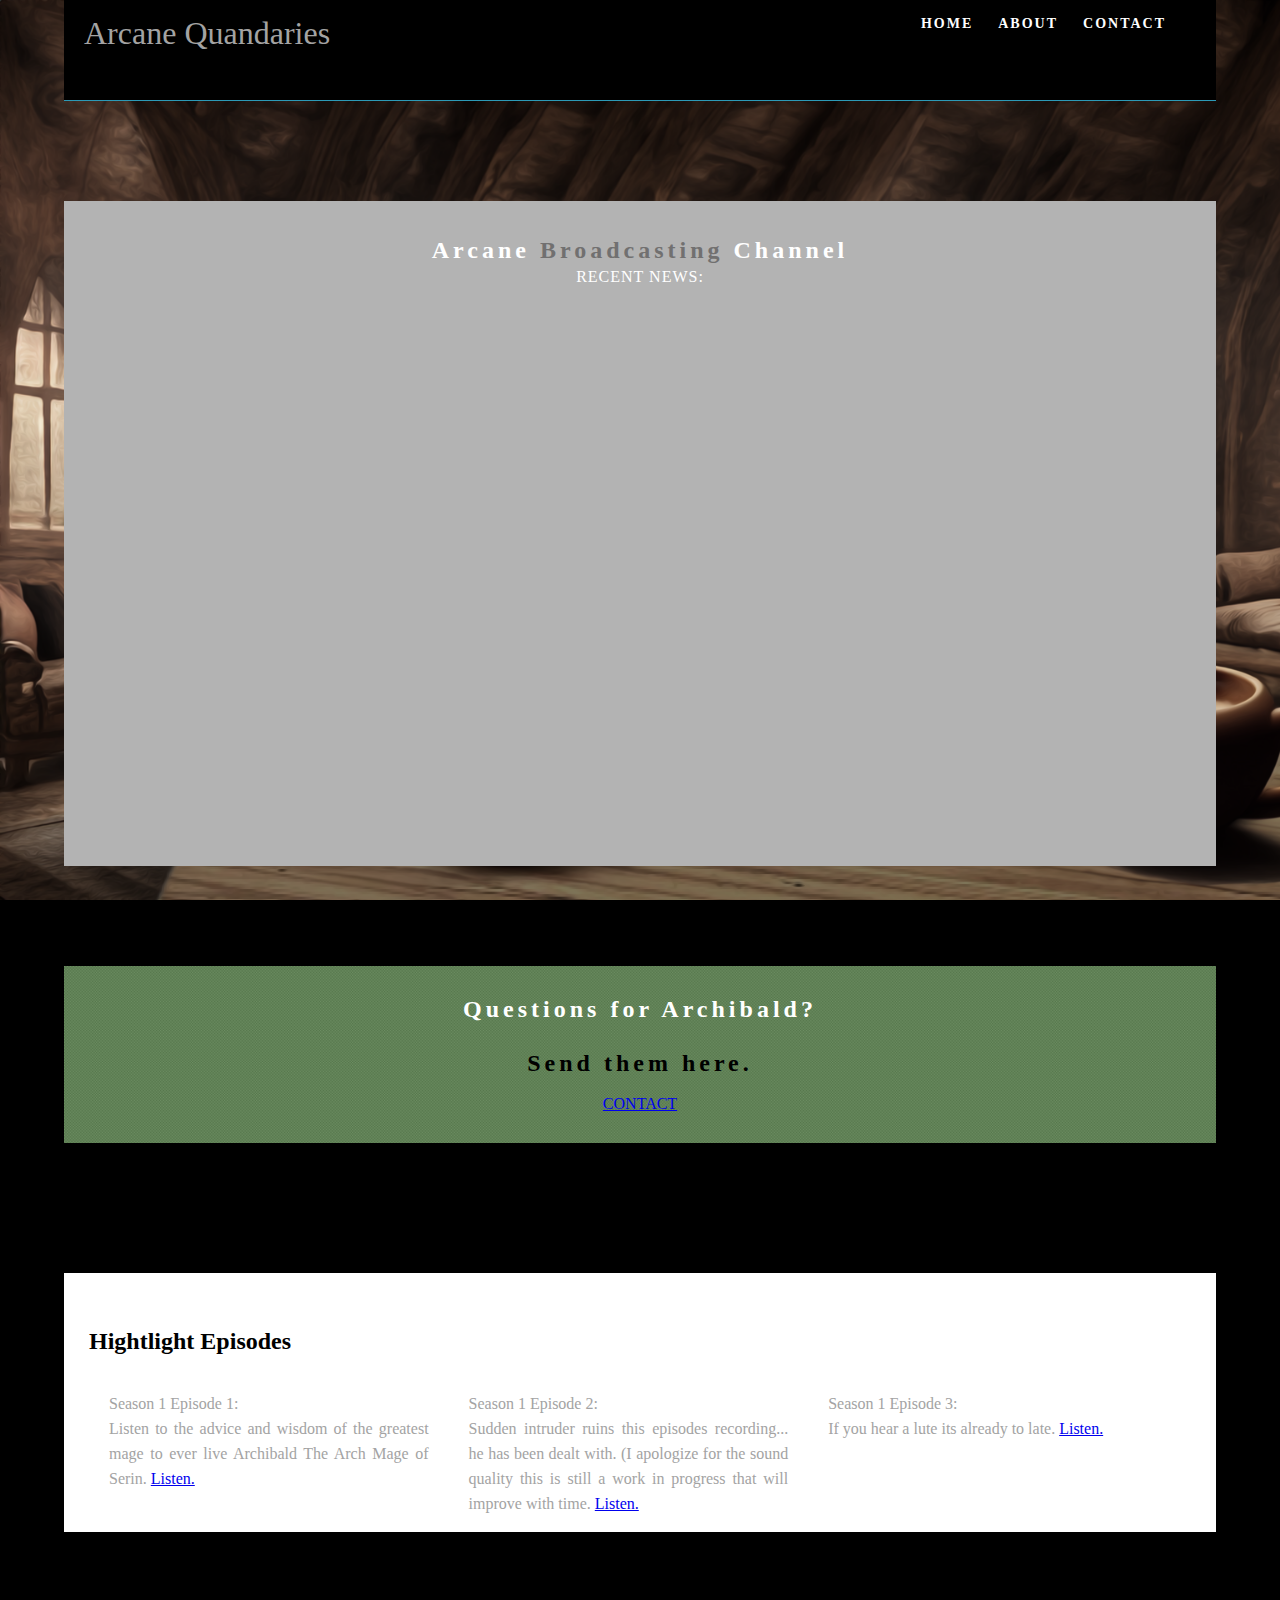
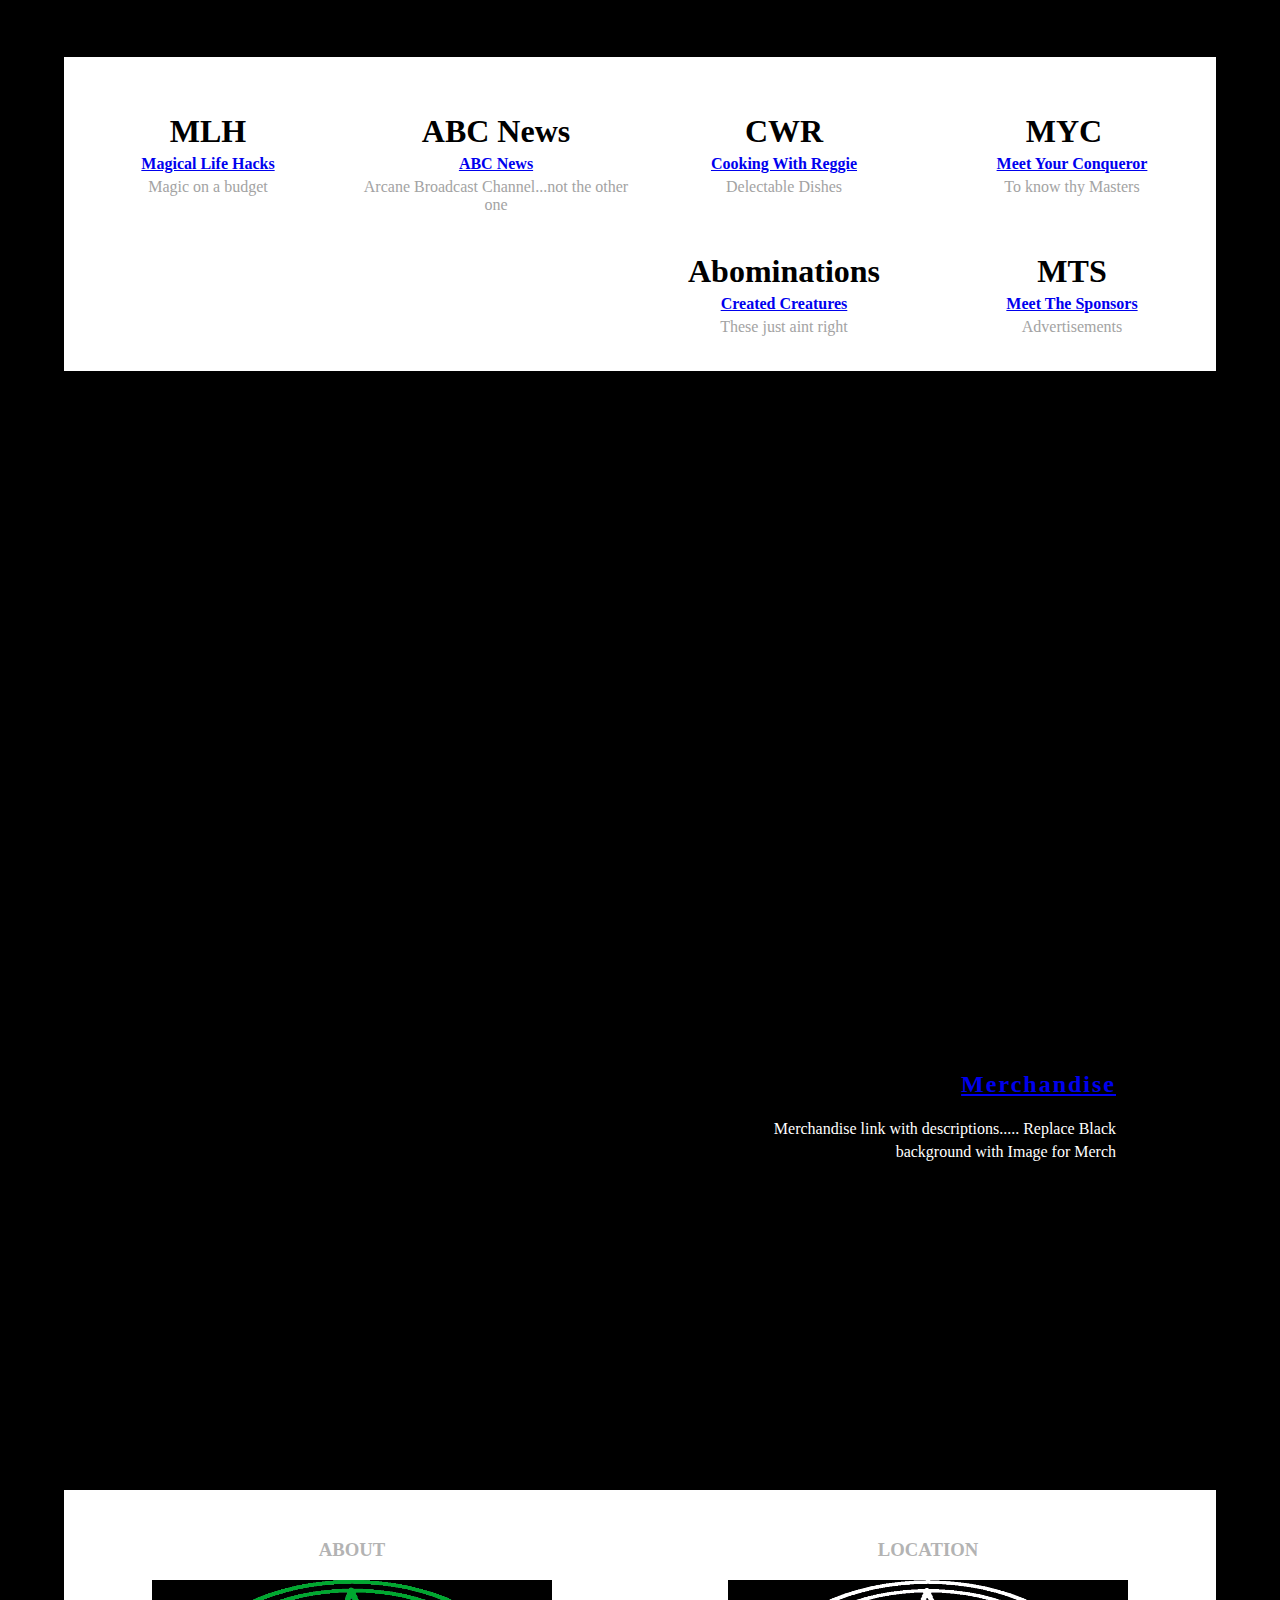
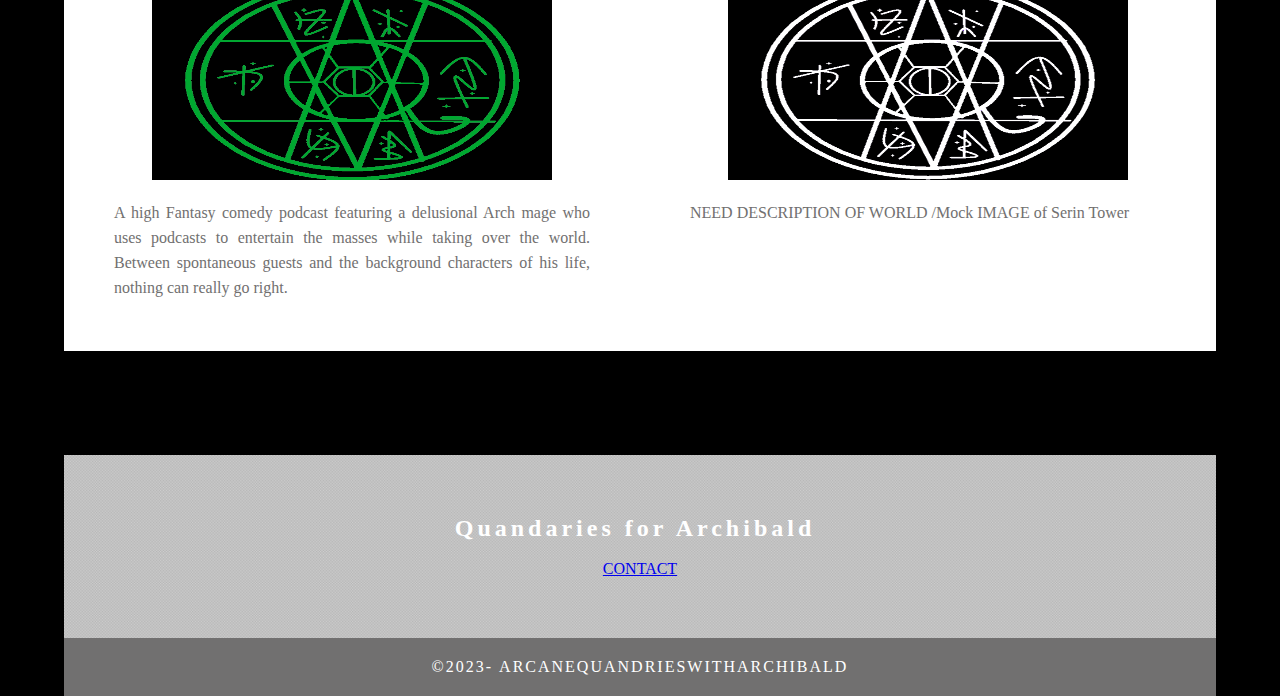
<file: index.html>
<!doctype html>
<html lang="en-US">
<head>
<link rel="stylesheet" type="text/css" href="singlePageTemplate.css">
	<meta charset="utf-8">
<meta http-equiv="X-UA-Compatible" content="IE=edge">
<meta name="viewport" content="width=device-width, initial-scale=1">
<title>Arcane Quandaries With Archibald</title>


<!--The following script tag downloads a font from the Adobe Edge Web Fonts server for use within the web page. We recommend that you do not modify it.-->
<script>var __adobewebfontsappname__="dreamweaver"</script>
<script src="http://use.edgefonts.net/source-sans-pro:n2:default.js" type="text/javascript"></script>
<!-- HTML5 shim and Respond.js for IE8 support of HTML5 elements and media queries -->
<!-- WARNING: Respond.js doesn't work if you view the page via file:// -->
<!--[if lt IE 9]>
      <script src="https://oss.maxcdn.com/html5shiv/3.7.2/html5shiv.min.js"></script>
      <script src="https://oss.maxcdn.com/respond/1.4.2/respond.min.js"></script>
    <![endif]-->
</head>
<body>
<!-- Main Container -->
<div class="container"> 
  <!-- Navigation -->
  <header>
     <h1 class="text_column">Arcane Quandaries</h1>
	  <nav>
      <ul>
        
		  <li><a href="index.html">HOME</a></li>
        <li><a href="about.html">ABOUT</a></li>
        <li> <a href="contact.html">CONTACT</a></li>
		  
      </ul>
    </nav>	  
</header>
<section class="dividebanner">
<h2 class="parallax"><a href="https://streamelements.com/merch"></a></h2>
<a href="https://streamelements.com/merch"></a>
<p class="parallax_description"></p>
  </section>
  <!-- Hero Section -->
  <section class="hero" id="hero">
<blockquote>
  <h2 class="hero_header" align="center">Arcane<span class="light"> Broadcasting</span> Channel</h2>
<p align="center" class="tagline">Recent News:</p>
</blockquote>
<iframe width="560" height="315" src="https://www.youtube.com/embed/lcDi8WAWx38?si=NXjLoRmwjlur0A3w" title="YouTube video player" frameborder="0" allow="accelerometer; autoplay=; clipboard-write; encrypted-media; gyroscope; picture-in-picture; web-share" allowfullscreen></iframe>

  </section>
	<!------Divide Section------>
<section class="dividebanner">
<h2 class="parallax"><a href="https://streamelements.com/merch"></a></h2>
<a href="https://streamelements.com/merch"></a>
<p class="parallax_description"></p>
</section>
	<!-----ContactSection--->
		<section class="contact">
    <h2 class="hero_header" style="">Questions for Archibald?
		<br><br>
		<span class="stats">Send them here.</span></h2>
	  <br>
	  <center><a href="contact.html">CONTACT</a></center>
	</section>
		<!------Divide Section------>
<section class="dividebanner">
<h2 class="parallax"><a href="https://streamelements.com/merch"></a></h2>
<a href="https://streamelements.com/merch"></a>
<p class="parallax_description"></p>
</section>
  <!-- About Section -->
 <section class="about" id="about">
    <h2 class="header">Hightlight Episodes</h2>
	<p class="text_column">
	<bold>Season 1 Episode 1: </bold>
	<br>Listen to the advice and wisdom of the greatest mage to ever live Archibald The Arch Mage of Serin.
	<a href="https://open.spotify.com/episode/5F9i9aZ8W1a2JouHZDUn5Y?si=YCEjZEQYQ9KdweyWQ9rOhw">Listen.</a></p>
  
    <p class="text_column">
	<bold>Season 1 Episode 2: </bold> 
	<br>Sudden intruder ruins this episodes recording... he has been dealt with. (I apologize for the sound quality this is still a work in progress that will improve with time. <a href="https://open.spotify.com/episode/11NAIXFT6SAYFGOaPWzeqN?si=BjzVSN7wTP6bQl6nGjfphA">Listen.</a></p>
    
	<p class="text_column">
	<bold>Season 1 Episode 3: </bold>
	<br>If you hear a lute its already to late. <a href="https://open.spotify.com/episode/0rxBnYhmeVaWqbW0XGGaAN?si=NbZ5ZKIgQ-6AQ5q9Kxc09w">Listen.</a></p>
  </section>
		<!------Divide Section------>
<section class="dividebanner">
<h2 class="parallax"><a href="https://streamelements.com/merch"></a></h2>
<a href="https://streamelements.com/merch"></a>
<p class="parallax_description"></p>
</section>
  <!-- Stats Gallery Section -->
  <div class="gallery">
    <div class="thumbnail">
      <h1 class="stats">MLH</h1>
      <h4><a href="https://open.spotify.com/show/0zFCMVhVlpyykIwCMQckoj?si=86258f00c8af4c37">Magical Life Hacks</a></h4>
      <p>Magic on a budget</p>
    </div>
    <div class="thumbnail">
      <h1 class="stats">ABC News</h1>
      <h4><a href="https://open.spotify.com/show/0zFCMVhVlpyykIwCMQckoj?si=86258f00c8af4c37">ABC News</a></h4>
      <p>Arcane Broadcast Channel...not the other one</p>
    </div>
    <div class="thumbnail">
      <h1 class="stats">CWR</h1>
      <h4><a href="https://open.spotify.com/show/0zFCMVhVlpyykIwCMQckoj?si=86258f00c8af4c37">Cooking With Reggie</a></h4>
      <p>Delectable Dishes</p>
    </div>
    <div class="thumbnail">
      <h1 class="stats">MYC&nbsp;&nbsp;</h1>
      <h4><a href="https://open.spotify.com/show/0zFCMVhVlpyykIwCMQckoj?si=86258f00c8af4c37">Meet Your Conqueror</a></h4>
      <p>To know thy Masters</p>
    </div>
	  <div class="thumbnail">
      <h1 class="stats">Abominations</h1>
      <h4><a href="https://open.spotify.com/show/0zFCMVhVlpyykIwCMQckoj?si=86258f00c8af4c37">Created Creatures</a></h4>
      <p>These just aint right</p>
    </div>
	  <div class="thumbnail">
      <h1 class="stats">MTS</h1>
      <h4><a href="https://open.spotify.com/show/0zFCMVhVlpyykIwCMQckoj?si=86258f00c8af4c37">Meet The Sponsors</a></h4>
      <p>Advertisements</p>
    </div>
  </div>
		<!------Divide Section------>
<section class="dividebanner">
<h2 class="parallax"><a href="https://streamelements.com/merch"></a></h2>
<a href="https://streamelements.com/merch"></a>
<p class="parallax_description"></p>
</section>
	<!--Spotify-->
<iframe style="border-radius:12px" src="https://open.spotify.com/embed/show/0zFCMVhVlpyykIwCMQckoj?utm_source=generator&theme=0" width="100%" height="352" frameBorder="0" allowfullscreen="" allow="autoplay; clipboard-write; encrypted-media; fullscreen; picture-in-picture" loading="lazy"></iframe>
		<!------Divide Section------>
<section class="dividebanner">
<h2 class="parallax"><a href="https://streamelements.com/merch"></a></h2>
<a href="https://streamelements.com/merch"></a>
<p class="parallax_description"></p>
</section>
  <!-- Parallax Section -->
  <section class="banner">
	<h2 class="parallax"><a href="https://streamelements.com/merch">Merchandise</a></h2>
    <a href="https://streamelements.com/merch"></a>
<p class="parallax_description">Merchandise link with descriptions..... Replace Black background with Image for Merch</p>
  </section>
		<!------Divide Section------>
<section class="dividebanner">
<h2 class="parallax"><a href="https://streamelements.com/merch"></a></h2>
<a href="https://streamelements.com/merch"></a>
<p class="parallax_description"></p>
</section>
  <!-- More Info Section -->
  <footer>
    <article class="footer_column">
      <h3>ABOUT</h3>
      <img src="images/Logo.png" alt="" width="696" height="348" class="cards"/>
      <p>A high Fantasy comedy podcast featuring a delusional Arch mage who uses podcasts to entertain the masses while taking over the world. Between spontaneous guests and the background characters of his life, nothing can really go right.&nbsp; &nbsp; </p>
    </article>
    <article class="footer_column">
      <h3>LOCATION</h3>
      <img src="images/Logo1.png" alt="" width="696" height="348" class="cards"/>
      <p>NEED DESCRIPTION OF WORLD /Mock IMAGE of Serin Tower </p>
    </article>
  </footer>
		<!------Divide Section------>
<section class="dividebanner">
<h2 class="parallax"><a href="https://streamelements.com/merch"></a></h2>
<a href="https://streamelements.com/merch"></a>
<p class="parallax_description"></p>
</section>
  <!-- Footer Section -->
  <section class="footer_banner" id="contact">
    <h2 class="hidden">Footer Banner Section </h2>
    <h2 class="hero_header">Quandaries for Archibald&nbsp;</h2>
	  <br>
	  <center><a href="contact.html">CONTACT</a></center>
  </section>
	
  <!-- Copyrights Section -->
  <div class="copyright">&copy;2023- <strong>ARCANEQUANDRIESWITHARCHIBALD</strong></div>
</div>
<!-- Main Container Ends -->
</body>
</html>
</file>
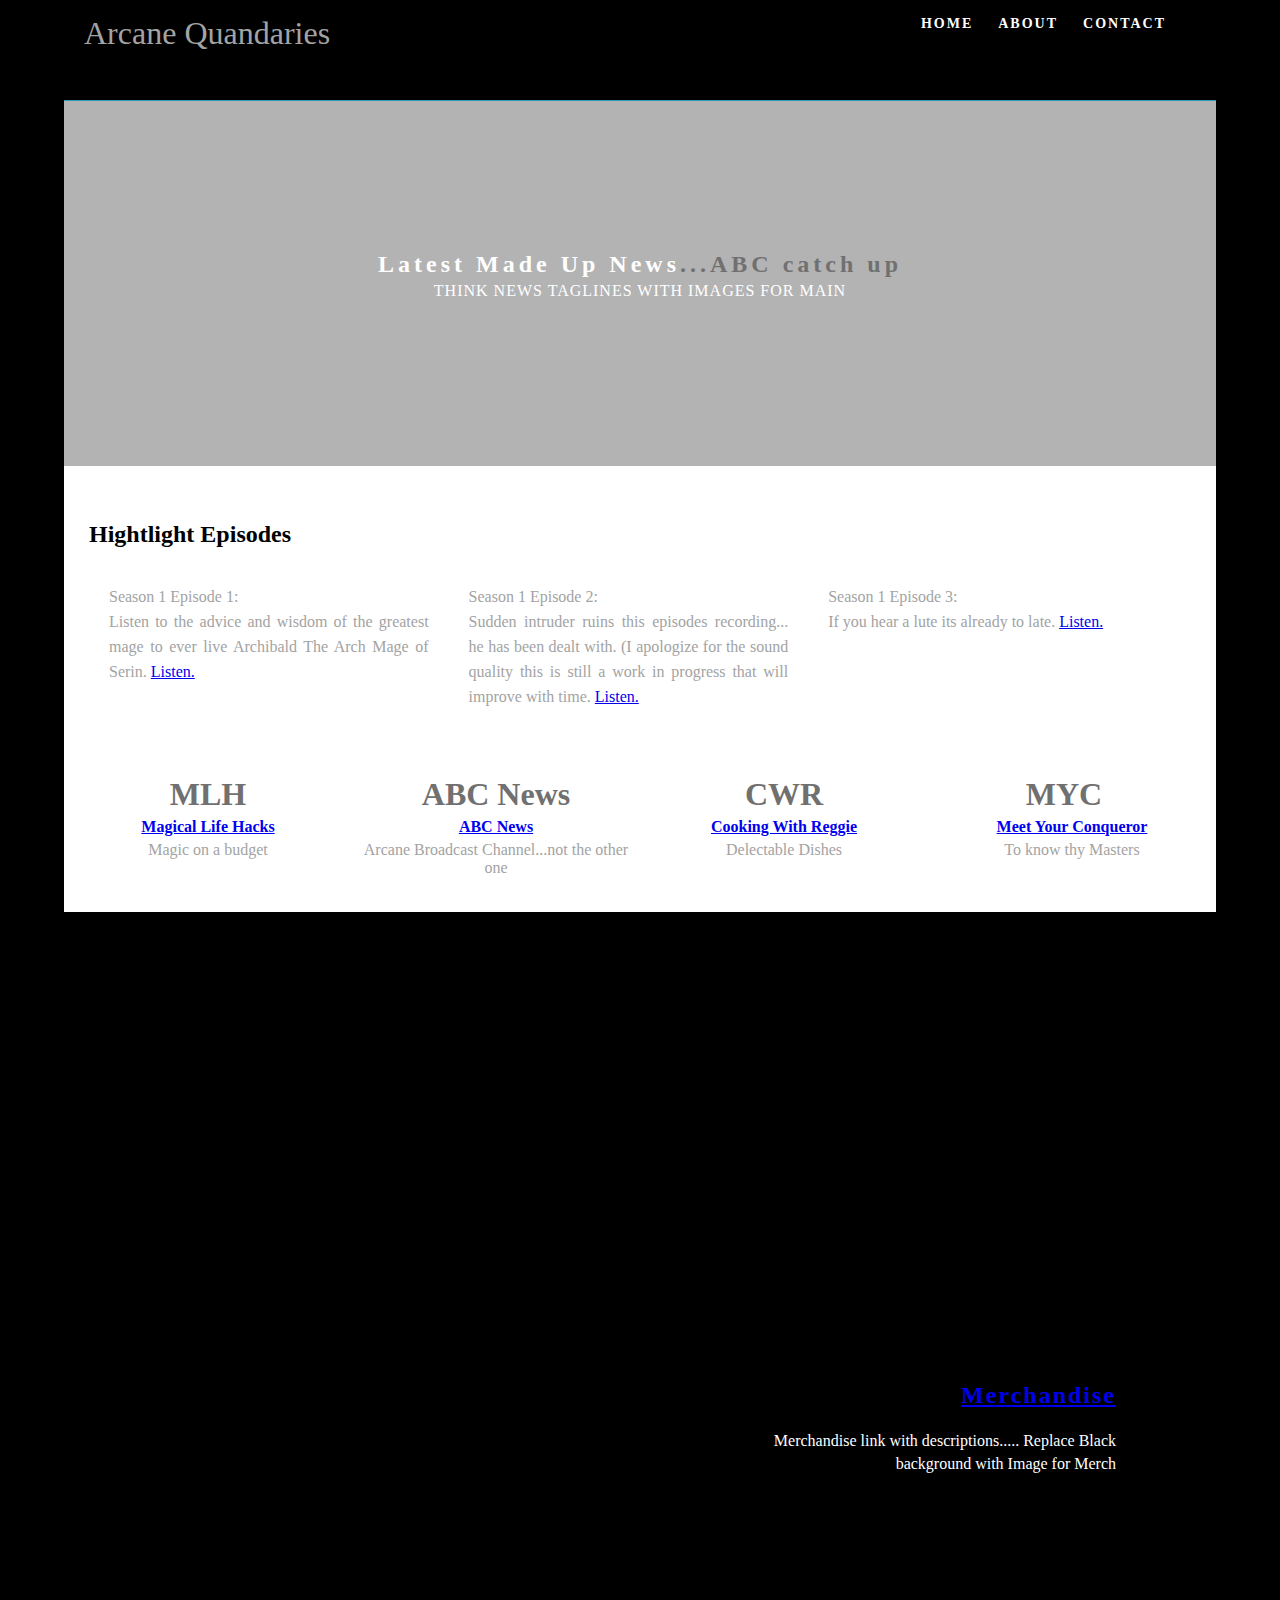
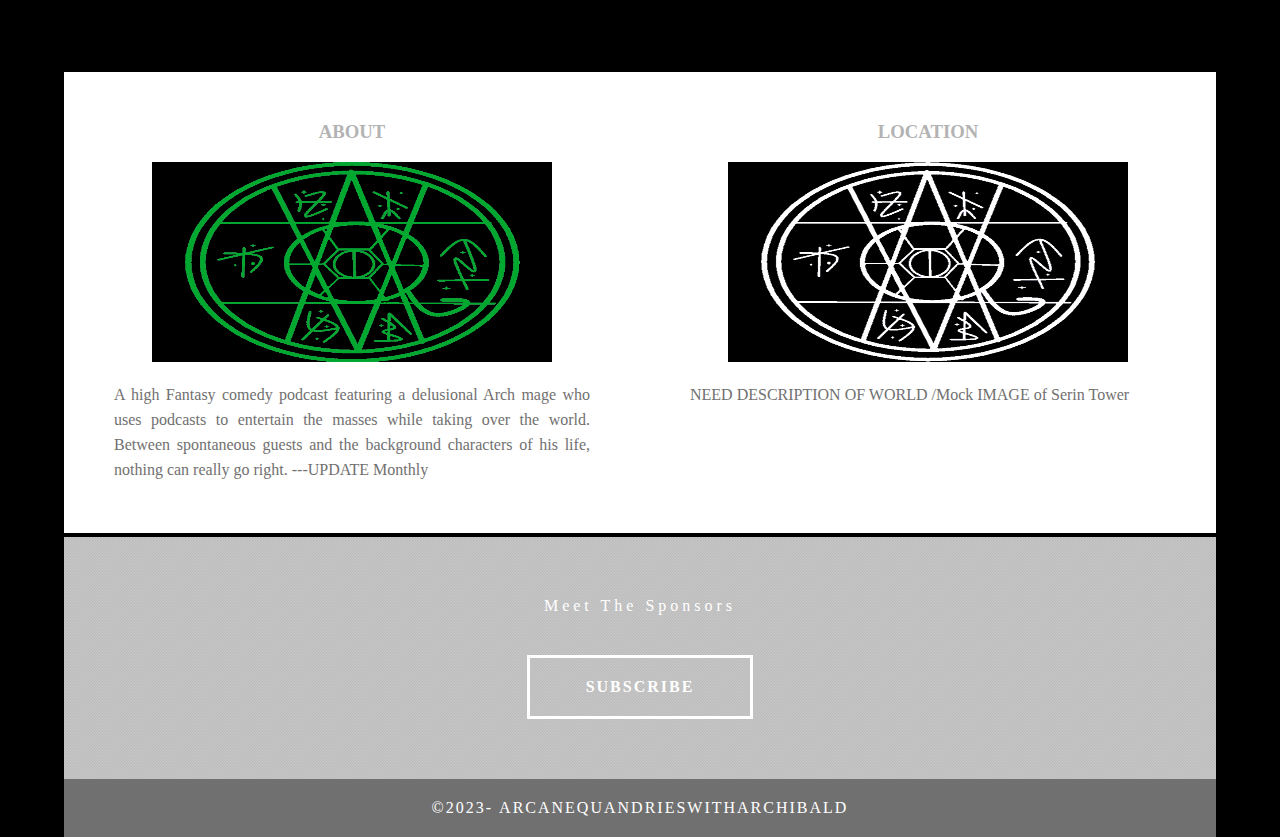
<file: Aqwa/index.html>
<!doctype html>
<html lang="en-US">
<head>
<link rel="stylesheet" type="text/css" href="singlePageTemplate.css">
	<meta charset="utf-8">
<meta http-equiv="X-UA-Compatible" content="IE=edge">
<meta name="viewport" content="width=device-width, initial-scale=1">
<title>Arcane Quandaries With Archibald</title>


<!--The following script tag downloads a font from the Adobe Edge Web Fonts server for use within the web page. We recommend that you do not modify it.-->
<script>var __adobewebfontsappname__="dreamweaver"</script>
<script src="http://use.edgefonts.net/source-sans-pro:n2:default.js" type="text/javascript"></script>
<!-- HTML5 shim and Respond.js for IE8 support of HTML5 elements and media queries -->
<!-- WARNING: Respond.js doesn't work if you view the page via file:// -->
<!--[if lt IE 9]>
      <script src="https://oss.maxcdn.com/html5shiv/3.7.2/html5shiv.min.js"></script>
      <script src="https://oss.maxcdn.com/respond/1.4.2/respond.min.js"></script>
    <![endif]-->
</head>
<body>
<!-- Main Container -->
<div class="container"> 
  <!-- Navigation -->
  <header>
     <h1 class="text_column">Arcane Quandaries</h1>
	  <nav>
      <ul>
        
		  <li><a href="#hero">HOME</a></li>
        <li><a href="#about">ABOUT</a></li>
        <li> <a href="#contact">CONTACT</a></li>
		  
      </ul>
    </nav>
	  
</header>
  <!-- Hero Section -->
  <section class="hero" id="hero">
<h2 class="hero_header">Latest Made Up News<span class="light">...ABC catch up</span></h2>
    <p class="tagline">Think News taglines with Images for main</p>
  </section>
  <!-- About Section -->
 <section class="about" id="about">
    <h2 class="header">Hightlight Episodes</h2>
	<p class="text_column">
	<bold>Season 1 Episode 1: </bold>
	<br>Listen to the advice and wisdom of the greatest mage to ever live Archibald The Arch Mage of Serin.
	<a href="https://open.spotify.com/episode/5F9i9aZ8W1a2JouHZDUn5Y?si=YCEjZEQYQ9KdweyWQ9rOhw">Listen.</a></p>
  
    <p class="text_column">
	<bold>Season 1 Episode 2: </bold> 
	<br>Sudden intruder ruins this episodes recording... he has been dealt with. (I apologize for the sound quality this is still a work in progress that will improve with time. <a href="https://open.spotify.com/episode/11NAIXFT6SAYFGOaPWzeqN?si=BjzVSN7wTP6bQl6nGjfphA">Listen.</a></p>
    
	<p class="text_column">
	<bold>Season 1 Episode 3: </bold>
	<br>If you hear a lute its already to late. <a href="https://open.spotify.com/episode/0rxBnYhmeVaWqbW0XGGaAN?si=NbZ5ZKIgQ-6AQ5q9Kxc09w">Listen.</a></p>
  </section>
  <!-- Stats Gallery Section -->
  <div class="gallery">
    <div class="thumbnail">
      <h1 class="stats">MLH</h1>
      <h4><a href="https://open.spotify.com/show/0zFCMVhVlpyykIwCMQckoj?si=86258f00c8af4c37">Magical Life Hacks</a></h4>
      <p>Magic on a budget</p>
    </div>
    <div class="thumbnail">
      <h1 class="stats">ABC News</h1>
      <h4><a href="https://open.spotify.com/show/0zFCMVhVlpyykIwCMQckoj?si=86258f00c8af4c37">ABC News</a></h4>
      <p>Arcane Broadcast Channel...not the other one</p>
    </div>
    <div class="thumbnail">
      <h1 class="stats">CWR</h1>
      <h4><a href="https://open.spotify.com/show/0zFCMVhVlpyykIwCMQckoj?si=86258f00c8af4c37">Cooking With Reggie</a></h4>
      <p>Delectable Dishes</p>
    </div>
    <div class="thumbnail">
      <h1 class="stats">MYC&nbsp;&nbsp;</h1>
      <h4><a href="https://open.spotify.com/show/0zFCMVhVlpyykIwCMQckoj?si=86258f00c8af4c37">Meet Your Conqueror</a></h4>
      <p>To know thy Masters</p>
    </div>
  </div>
	<!--Spotify-->
<iframe style="border-radius:12px" src="https://open.spotify.com/embed/show/0zFCMVhVlpyykIwCMQckoj?utm_source=generator&theme=0" width="100%" height="352" frameBorder="0" allowfullscreen="" allow="autoplay; clipboard-write; encrypted-media; fullscreen; picture-in-picture" loading="lazy"></iframe>
  <!-- Parallax Section -->
  <section class="banner">
	<h2 class="parallax"><a href="https://streamelements.com/merch">Merchandise</a></h2>
    <a href="https://streamelements.com/merch"></a>
<p class="parallax_description">Merchandise link with descriptions..... Replace Black background with Image for Merch</p>
  </section>
  <!-- More Info Section -->
  <footer>
    <article class="footer_column">
      <h3>ABOUT</h3>
      <img src="Images/Logo.png" alt="" width="696" height="348" class="cards"/>
      <p>A high Fantasy comedy podcast featuring a delusional Arch mage who uses podcasts to entertain the masses while taking over the world. Between spontaneous guests and the background characters of his life, nothing can really go right. ---UPDATE Monthly&nbsp; </p>
    </article>
    <article class="footer_column">
      <h3>LOCATION</h3>
      <img src="Images/Logo1.png" alt="" width="696" height="348" class="cards"/>
      <p>NEED DESCRIPTION OF WORLD /Mock IMAGE of Serin Tower </p>
    </article>
  </footer>
  <!-- Footer Section -->
  <section class="footer_banner" id="contact">
    <h2 class="hidden">Footer Banner Section </h2>
    <p class="hero_header">Meet The Sponsors</p>
    <div class="button">subscribe</div>
  </section>
  <!-- Copyrights Section -->
  <div class="copyright">&copy;2023- <strong>ARCANEQUANDRIESWITHARCHIBALD</strong></div>
</div>
<!-- Main Container Ends -->
</body>
</html>
</file>
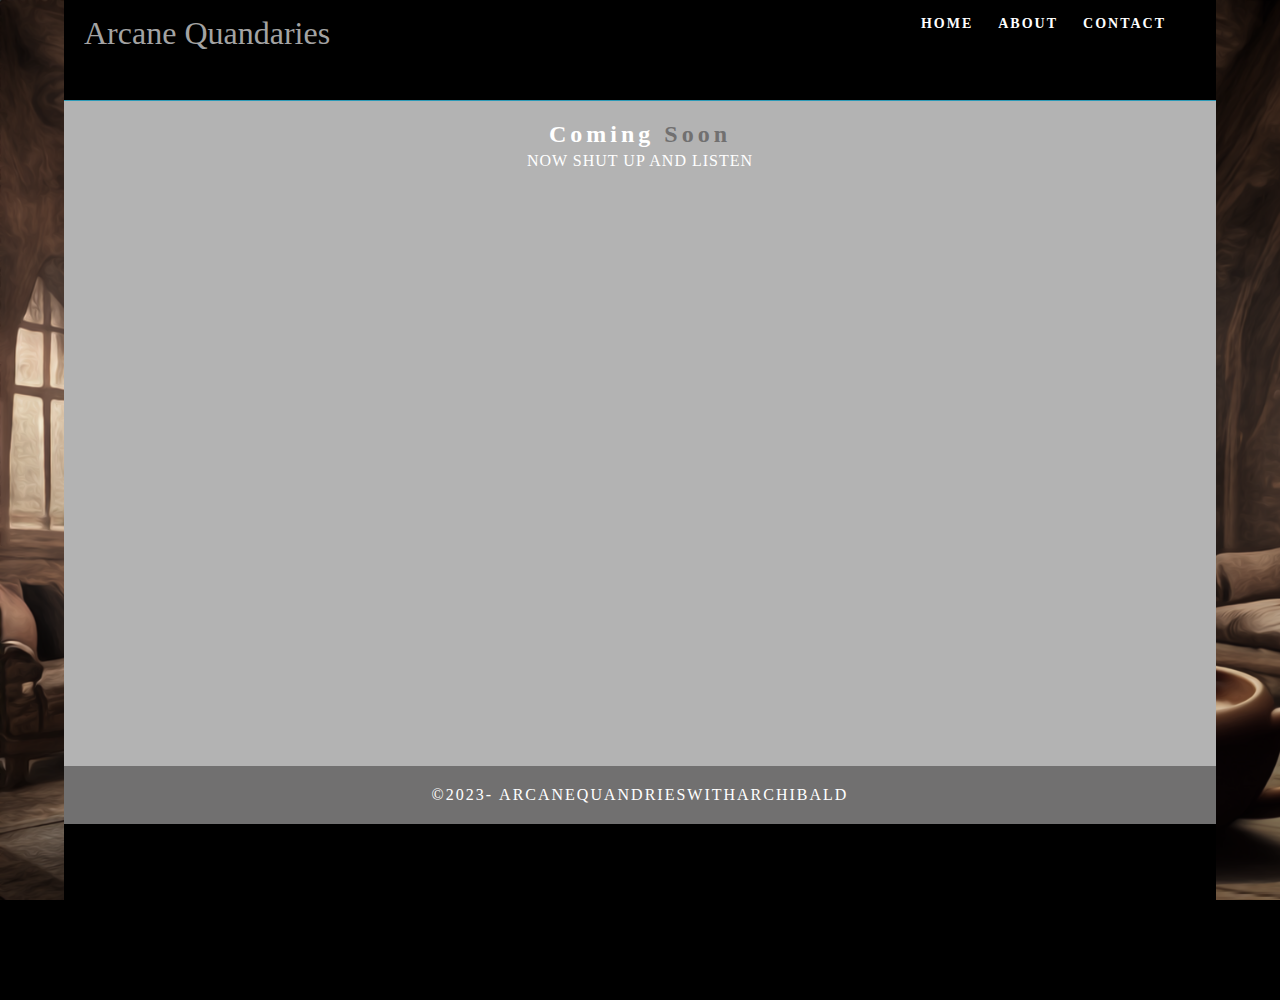
<file: about.html>
<!doctype html>
<html lang="en-US">
<head>
<link rel="stylesheet" type="text/css" href="singlePageTemplate.css">
	<meta charset="utf-8">
<meta http-equiv="X-UA-Compatible" content="IE=edge">
<meta name="viewport" content="width=device-width, initial-scale=1">
<title>Arcane Quandaries With Archibald</title>


<!--The following script tag downloads a font from the Adobe Edge Web Fonts server for use within the web page. We recommend that you do not modify it.-->
<script>var __adobewebfontsappname__="dreamweaver"</script>
<script src="http://use.edgefonts.net/source-sans-pro:n2:default.js" type="text/javascript"></script>
<!-- HTML5 shim and Respond.js for IE8 support of HTML5 elements and media queries -->
<!-- WARNING: Respond.js doesn't work if you view the page via file:// -->
<!--[if lt IE 9]>
      <script src="https://oss.maxcdn.com/html5shiv/3.7.2/html5shiv.min.js"></script>
      <script src="https://oss.maxcdn.com/respond/1.4.2/respond.min.js"></script>
    <![endif]-->
</head>
<body>
<!-- Main Container -->
<div class="container"> 
  <!-- Navigation -->
  <header>
     <h1 class="text_column">Arcane Quandaries</h1>
	  <nav>
      <ul>
        
		  <li><a href="index.html">HOME</a></li>
        <li><a href="about.html">ABOUT</a></li>
        <li> <a href="contact.html">CONTACT</a></li>
		  
      </ul>
    </nav>
	  
</header>
  <!-- Hero Section -->
  <section class="hero" id="hero">
<h2 class="hero_header">Coming&nbsp;<span class="light">Soon</span></h2>
    <p class="tagline">Now shut up and listen</p>
  </section>

  <!-- Copyrights Section -->
  <div class="copyright">&copy;2023- <strong>ARCANEQUANDRIESWITHARCHIBALD</strong></div>
</div>
<!-- Main Container Ends -->
</body>
</html>
</file>
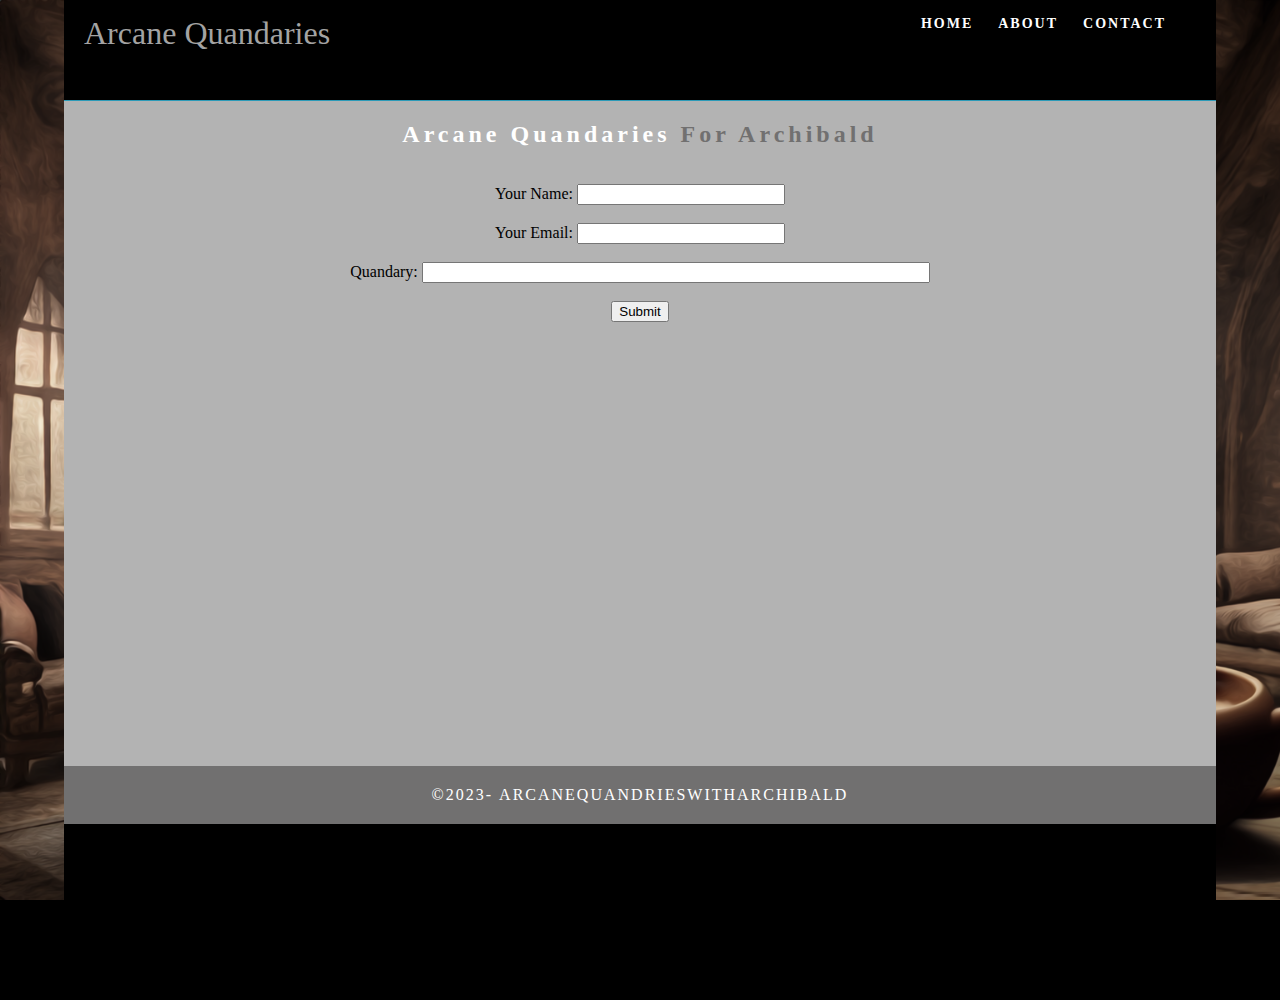
<file: contact.html>
<!doctype html>
<html lang="en-US">
<head>
<link rel="stylesheet" type="text/css" href="singlePageTemplate.css">
	<meta charset="utf-8">
<meta http-equiv="X-UA-Compatible" content="IE=edge">
<meta name="viewport" content="width=device-width, initial-scale=1">
<title>Arcane Quandaries With Archibald</title>


<!--The following script tag downloads a font from the Adobe Edge Web Fonts server for use within the web page. We recommend that you do not modify it.-->
<script>var __adobewebfontsappname__="dreamweaver"</script>
<script src="http://use.edgefonts.net/source-sans-pro:n2:default.js" type="text/javascript"></script>
<!-- HTML5 shim and Respond.js for IE8 support of HTML5 elements and media queries -->
<!-- WARNING: Respond.js doesn't work if you view the page via file:// -->
<!--[if lt IE 9]>
      <script src="https://oss.maxcdn.com/html5shiv/3.7.2/html5shiv.min.js"></script>
      <script src="https://oss.maxcdn.com/respond/1.4.2/respond.min.js"></script>
    <![endif]-->
</head>
<body>
<!-- Main Container -->
<div class="container"> 
  <!-- Navigation -->
  <header>
     <h1 class="text_column">Arcane Quandaries</h1>
	  <nav>
      <ul>
        
		  <li><a href="index.html">HOME</a></li>
        <li><a href="about.html">ABOUT</a></li>
        <li> <a href="contact.html">CONTACT</a></li>
		  
      </ul>
    </nav>
	  
</header>
  <!-- Hero Section -->
  <section class="hero" id="hero">
	  <h2 class="hero_header">Arcane Quandaries <span class="light">For Archibald </span></h2>
	  <br>
	  <br>
<center><form action="https://public.herotofu.com/v1/d8742f00-a8f9-11ee-ae0b-a7e011fe96d3" method="post" accept-charset="UTF-8">
  <div>
    <label for="name">Your Name:</label>
    <input style="width:200px;" name="Name" id="name" type="text" required />
  </div>
	<br>
  <div>
    <label for="email">Your Email:</label>
    <input style="width:200px;" name="Email" id="email" type="email" required  />
  </div>
	<br>
	<div>
    <label for="Question">Quandary:</label>
	<input style="width:500px" name="Question" type="question" required/>
  </div>
	<br>
  <div>
    <input type="submit" value="Submit" />
    <div style="text-indent:-99999px; white-space:nowrap; overflow:hidden; position:absolute;" aria-hidden="true">
      <input type="text" name="_gotcha" tabindex="-1" autocomplete="off" />
    </div>
  </div>
	</form></center>
  </section>

  <!-- Copyrights Section -->
  <div class="copyright">&copy;2023- <strong>ARCANEQUANDRIESWITHARCHIBALD</strong></div>
</div>
<!-- Main Container Ends -->
</body>
</html>
</file>
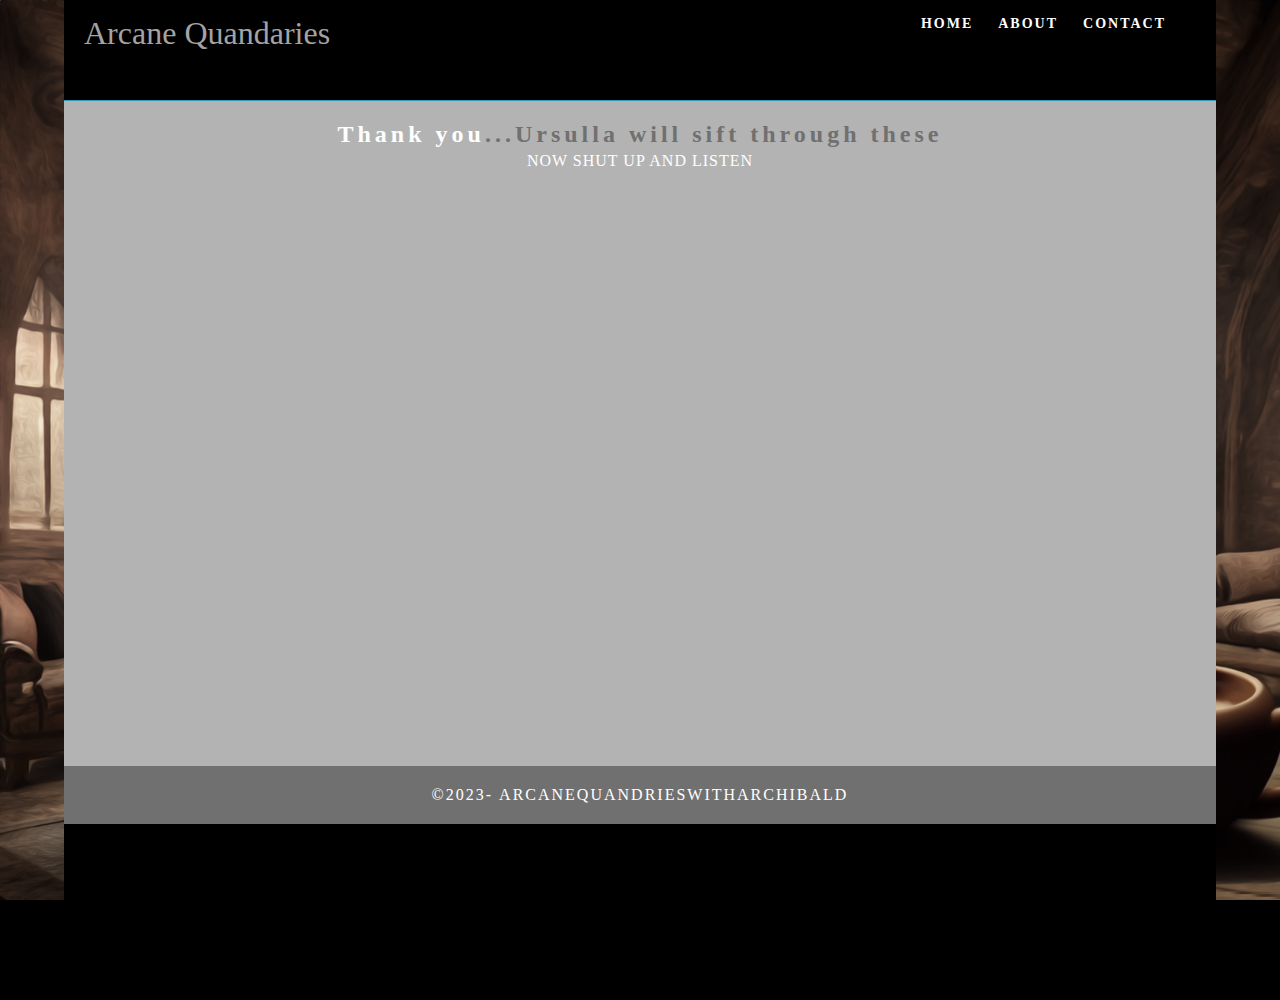
<file: thanks.html>
<!doctype html>
<html lang="en-US">
<head>
<link rel="stylesheet" type="text/css" href="singlePageTemplate.css">
	<meta charset="utf-8">
<meta http-equiv="X-UA-Compatible" content="IE=edge">
<meta name="viewport" content="width=device-width, initial-scale=1">
<title>Arcane Quandaries With Archibald</title>


<!--The following script tag downloads a font from the Adobe Edge Web Fonts server for use within the web page. We recommend that you do not modify it.-->
<script>var __adobewebfontsappname__="dreamweaver"</script>
<script src="http://use.edgefonts.net/source-sans-pro:n2:default.js" type="text/javascript"></script>
<!-- HTML5 shim and Respond.js for IE8 support of HTML5 elements and media queries -->
<!-- WARNING: Respond.js doesn't work if you view the page via file:// -->
<!--[if lt IE 9]>
      <script src="https://oss.maxcdn.com/html5shiv/3.7.2/html5shiv.min.js"></script>
      <script src="https://oss.maxcdn.com/respond/1.4.2/respond.min.js"></script>
    <![endif]-->
</head>
<body>
<!-- Main Container -->
<div class="container"> 
  <!-- Navigation -->
  <header>
     <h1 class="text_column">Arcane Quandaries</h1>
	  <nav>
      <ul>
        
		  <li><a href="index.html">HOME</a></li>
        <li><a href="about.html">ABOUT</a></li>
        <li> <a href="contact.html">CONTACT</a></li>
		  
      </ul>
    </nav>
	  
</header>
  <!-- Hero Section -->
  <section class="hero" id="hero">
<h2 class="hero_header">Thank you<span class="light">...Ursulla will sift through these</span></h2>
    <p class="tagline">Now shut up and listen</p>
  </section>

  <!-- Copyrights Section -->
  <div class="copyright">&copy;2023- <strong>ARCANEQUANDRIESWITHARCHIBALD</strong></div>
</div>
<!-- Main Container Ends -->
</body>
</html>
</file>
<file: singlePageTemplate.css>
@charset "UTF-8";
/* Body */
body {
	font-family: source-sans-pro;
	background-image: url("images/aqwaparallax.png");
	background-color: #000000;
	margin-top: 0px;
	margin-right: 0px;
	margin-bottom: 0px;
	margin-left: 0px;
	font-style: normal;
	font-weight: 200;
	background-attachment: fixed;
	background-size: cover;
	background-repeat: no-repeat;
}
/* Container */
.container {
	width: 90%;
	margin-left: auto;
	margin-right: auto;
	height: 1000px;
	background-color: #000000;
}
/* Navigation */
header {
	width: 100%;
	height: 10%;
	background-color: #000000;
	border-bottom: 1px solid #2C9AB7;
}
.logo {
	color: #fff;
	font-weight: bold;
	text-align: undefined;
	width: 10%;
	float: left;
	margin-top: 15px;
	margin-left: 25px;
	letter-spacing: 4px;
}
nav {
	float: right;
	width: 50%;
	text-align: right;
	margin-right: 25px;
}
header nav ul {
	list-style: none;
	float: right;
}
nav ul li {
	float: left;
	color: #FFFFFF;
	font-size: 14px;
	text-align: left;
	margin-right: 25px;
	letter-spacing: 2px;
	font-weight: bold;
	transition: all 0.3s linear;
}
ul li a {
	color: #FFFFFF;
	text-decoration: none;
}
ul li:hover a {
	color: #2C9AB7;
}
.hero_header {
	color: #FFFFFF;
	text-align: center;
	margin-top: 0px;
	margin-right: 0px;
	margin-bottom: 0px;
	margin-left: 0px;
	letter-spacing: 4px;
}
/* Hero Section */
.hero {
	background-color: #B3B3B3;
	padding-top: 20px;
	padding-bottom: 20px;
	text-align: center;
	width: 100;
	height: 0;
	padding-bottom: 56%;
	position: relative;
}
.responsive{
	width: 100%;
	height: 0;
	padding-bottom: 56%;
	position: relative;
	}
.responsive iframe{
	position: absolute;
	width: 100%;
	height: 100;
	}
.light {
	font-weight: bold;
	color: #717070;
}
.tagline {
	text-align: center;
	color: #FFFFFF;
	margin-top: 4px;
	font-weight: lighter;
	text-transform: uppercase;
	letter-spacing: 1px;
}
/* About Section */
.text_column {
	width: 29%;
	text-align: justify;
	font-weight: lighter;
	line-height: 25px;
	float: left;
	padding-left: 20px;
	padding-right: 20px;
	color: #A3A3A3;
}
.about {
	padding-left: 25px;
	padding-right: 25px;
	padding-top: 35px;
	display: inline-block;
	background-color: #FFFFFF;
	margin-top: 0px;
}
/* Stats Gallery */
.stats {
	color: #000000;
	margin-bottom: 5px;
}
.gallery {
	clear: both;
	display: inline-block;
	width: 100%;
	background-color: #FFFFFF;
	/* [disabled]min-width: 400px;
*/
	padding-bottom: 35px;
	padding-top: 0px;
	margin-top: -5px;
	margin-bottom: 0px;
}
.thumbnail {
	width: 25%;
	text-align: center;
	float: left;
	margin-top: 35px;
}
.gallery .thumbnail h4 {
	margin-top: 5px;
	margin-right: 5px;
	margin-bottom: 5px;
	margin-left: 5px;
	color: #52BAD5;
}
.gallery .thumbnail p {
	margin-top: 0px;
	margin-right: 0px;
	margin-bottom: 0px;
	margin-left: 0px;
	color: #A3A3A3;
}
/* Parallax Section */
.banner {
	background-color: #000000;
	background-image: url("images/aqwaparallax.png");
	height: 400px;
	background-attachment: fixed;
	background-size: cover;
	background-repeat: no-repeat;
}
.dividebanner {
	background-color: #000000;
	background-image: url("images/aqwaparallax.png");
	height: 100px;
	background-attachment: fixed;
	background-size: cover;
	background-repeat: no-repeat;
}
.parallax {
	color: #FFFFFF;
	text-align: right;
	padding-right: 100px;
	padding-top: 110px;
	letter-spacing: 2px;
	margin-top: 0px;
}
.parallax_description {
	color: #FFFFFF;
	text-align: right;
	padding-right: 100px;
	width: 30%;
	float: right;
	font-weight: lighter;
	line-height: 23px;
	margin-top: 0px;
	margin-right: 0px;
	margin-bottom: 0px;
	margin-left: 0px;
}
/* More info */
footer {
	background-color: #FFFFFF;
	padding-bottom: 35px;
}
.footer_column {
	width: 50%;
	text-align: center;
	padding-top: 30px;
	float: left;
}
footer .footer_column h3 {
	color: #B3B3B3;
	text-align: center;
}
footer .footer_column p {
	color: #717070;
	background-color: #FFFFFF;
}
.cards {
	width: 100%;
	height: auto;
	max-width: 400px;
	max-height: 200px;
}
footer .footer_column p {
	padding-left: 30px;
	padding-right: 30px;
	text-align: justify;
	line-height: 25px;
	font-weight: lighter;
	margin-left: 20px;
	margin-right: 20px;
}
.button {
	width: 200px;
	margin-top: 40px;
	margin-right: auto;
	margin-bottom: auto;
	margin-left: auto;
	padding-top: 20px;
	padding-right: 10px;
	padding-bottom: 20px;
	padding-left: 10px;
	text-align: center;
	vertical-align: middle;
	border-radius: 0px;
	text-transform: uppercase;
	font-weight: bold;
	letter-spacing: 2px;
	border: 3px solid #FFFFFF;
	color: #FFFFFF;
	transition: all 0.3s linear;
}
.button:hover {
	background-color: #FEFEFE;
	color: #C4C4C4;
	cursor: pointer;
}
.copyright {
	text-align: center;
	padding-top: 20px;
	padding-bottom: 20px;
	background-color: #717070;
	color: #FFFFFF;
	text-transform: uppercase;
	font-weight: lighter;
	letter-spacing: 2px;
	border-top-width: 2px;
}
.footer_banner {
	background-color: #B3B3B3;
	padding-top: 60px;
	padding-bottom: 60PX;
	margin-bottom: 0px;
	background-image: url(../images/pattern.png);
	background-repeat: repeat;
}
.contact {
	background-color: #174D08;
	padding-top: 30px;
	padding-bottom: 30PX;
	margin-bottom: 0px;
	background-image: url(../images/pattern.png);
	background-repeat: repeat;
}
footer {
	display: inline-block;
}
.hidden {
	display: none;
}

/* Mobile */
@media (max-width: 320px) {
.logo {
	width: 100%;
	text-align: center;
	margin-top: 13px;
	margin-right: 0px;
	margin-bottom: 0px;
	margin-left: 0px;
}
.container header nav {
	margin-top: 0px;
	margin-right: 0px;
	margin-bottom: 0px;
	margin-left: 0px;
	width: 100%;
	float: none;
	display: none;
}
header nav ul {
}
nav ul li {
	margin-top: 0px;
	margin-right: 0px;
	margin-bottom: 0px;
	margin-left: 0px;
	width: 100%;
	text-align: center;
}
.text_column {
	width: 100%;
	text-align: justify;
	padding-top: 0px;
	padding-right: 0px;
	padding-bottom: 0px;
	padding-left: 0px;
}
.thumbnail {
	width: 100%;
}
.footer_column {
	width: 100%;
	margin-top: 0px;
}
.parallax {
	text-align: center;
	margin-top: 0px;
	margin-right: 0px;
	margin-bottom: 0px;
	margin-left: 0px;
	padding-top: 40%;
	padding-right: 0px;
	padding-bottom: 0px;
	padding-left: 0px;
	width: 100%;
	font-size: 18px;
}
.parallax_description {
	padding-top: 0px;
	padding-right: 0px;
	padding-bottom: 0px;
	padding-left: 0px;
	width: 90%;
	margin-top: 25px;
	margin-right: 0px;
	margin-bottom: 0px;
	margin-left: 12px;
	float: none;
	text-align: center;
}
.banner {
	background-color: #2D9AB7;
	background-image: none;
}
.tagline {
	margin-top: 20px;
	line-height: 22px;
}
.hero_header {
	padding-left: 10px;
	padding-right: 10px;
	line-height: 22px;
	text-align: center;
}
}

/* Small Tablets */
@media (min-width: 321px)and (max-width: 767px) {
.logo {
	width: 100%;
	text-align: center;
	margin-top: 13px;
	margin-right: 0px;
	margin-bottom: 0px;
	margin-left: 0px;
	color: #043745;
}
.container header nav {
	margin-top: 0px;
	margin-right: 0px;
	margin-bottom: 0px;
	margin-left: 0px;
	width: 100%;
	float: none;
	overflow: auto;
	display: inline-block;
	background: #52bad5;
}
header nav ul {
	padding: 0px;
	float: none;
}
nav ul li {
	margin-top: 0px;
	margin-right: 0px;
	margin-bottom: 0px;
	margin-left: 0px;
	width: 100%;
	text-align: center;
	padding-top: 8px;
	padding-bottom: 8px;
}
.text_column {
	width: 100%;
	text-align: left;
	padding-top: 0px;
	padding-right: 0px;
	padding-bottom: 0px;
	padding-left: 0px;
}
.thumbnail {
	width: 100%;
}
.footer_column {
	width: 100%;
	margin-top: 0px;
}
.parallax {
	text-align: center;
	margin-top: 0px;
	margin-right: 0px;
	margin-bottom: 0px;
	margin-left: 0px;
	padding-top: 40%;
	padding-right: 0px;
	padding-bottom: 0px;
	padding-left: 0px;
	width: 100%;
	font-size: 18px;
	}
.parallax_description {
	padding-top: 0px;
	padding-right: 0px;
	padding-bottom: 0px;
	padding-left: 0px;
	margin-top: 30%;
	margin-right: 0px;
	margin-bottom: 0px;
	margin-left: 0px;
	float: none;
	width: 100%;
	text-align: center;
}
.thumbnail {
	width: 50%;
}
.parallax {
	margin-top: 0px;
	margin-right: 0px;
	margin-bottom: 0px;
	margin-left: 0px;
	padding-right: 0px;
	padding-bottom: 0px;
	padding-left: 0px;
	padding-top: 20%;
}
.parallax_description {
	margin-top: 0px;
	margin-right: 0px;
	margin-bottom: 0px;
	margin-left: 0px;
	width: 100%;
	padding-top: 30px;
}
.banner {
	padding-left: 20px;
	padding-right: 20px;
}
.footer_column {
	width: 100%;
}
}

/* Small Desktops */
@media (min-width: 768px) and (max-width: 1096px) {
.text_column {
	width: 100%;
}
.thumbnail {
	width: 50%;
}
.text_column {
	width: 100%;
	margin-top: 0px;
	margin-right: 0px;
	margin-bottom: 0px;
	margin-left: 0px;
	padding-top: 0px;
	padding-right: 0px;
	padding-bottom: 0px;
	padding-left: 0px;
}
.banner {
	margin-top: 0px;
	padding-top: 0px;
}


}
</file>
<file: Aqwa/singlePageTemplate.css>
@charset "UTF-8";
/* Body */
body {
	font-family: source-sans-pro;
	background-color: #000000;
	margin-top: 0px;
	margin-right: 0px;
	margin-bottom: 0px;
	margin-left: 0px;
	font-style: normal;
	font-weight: 200;
}
/* Container */
.container {
	width: 90%;
	margin-left: auto;
	margin-right: auto;
	height: 1000px;
	background-color: #000000;
}
/* Navigation */
header {
	width: 100%;
	height: 10%;
	background-color: #000000;
	border-bottom: 1px solid #2C9AB7;
}
.logo {
	color: #fff;
	font-weight: bold;
	text-align: undefined;
	width: 10%;
	float: left;
	margin-top: 15px;
	margin-left: 25px;
	letter-spacing: 4px;
}
nav {
	float: right;
	width: 50%;
	text-align: right;
	margin-right: 25px;
}
header nav ul {
	list-style: none;
	float: right;
}
nav ul li {
	float: left;
	color: #FFFFFF;
	font-size: 14px;
	text-align: left;
	margin-right: 25px;
	letter-spacing: 2px;
	font-weight: bold;
	transition: all 0.3s linear;
}
ul li a {
	color: #FFFFFF;
	text-decoration: none;
}
ul li:hover a {
	color: #2C9AB7;
}
.hero_header {
	color: #FFFFFF;
	text-align: center;
	margin-top: 0px;
	margin-right: 0px;
	margin-bottom: 0px;
	margin-left: 0px;
	letter-spacing: 4px;
}
/* Hero Section */
.hero {
	background-color: #B3B3B3;
	padding-top: 150px;
	padding-bottom: 150px;
}
.light {
	font-weight: bold;
	color: #717070;
}
.tagline {
	text-align: center;
	color: #FFFFFF;
	margin-top: 4px;
	font-weight: lighter;
	text-transform: uppercase;
	letter-spacing: 1px;
}
/* About Section */
.text_column {
	width: 29%;
	text-align: justify;
	font-weight: lighter;
	line-height: 25px;
	float: left;
	padding-left: 20px;
	padding-right: 20px;
	color: #A3A3A3;
}
.about {
	padding-left: 25px;
	padding-right: 25px;
	padding-top: 35px;
	display: inline-block;
	background-color: #FFFFFF;
	margin-top: 0px;
}
/* Stats Gallery */
.stats {
	color: #717070;
	margin-bottom: 5px;
}
.gallery {
	clear: both;
	display: inline-block;
	width: 100%;
	background-color: #FFFFFF;
	/* [disabled]min-width: 400px;
*/
	padding-bottom: 35px;
	padding-top: 0px;
	margin-top: -5px;
	margin-bottom: 0px;
}
.thumbnail {
	width: 25%;
	text-align: center;
	float: left;
	margin-top: 35px;
}
.gallery .thumbnail h4 {
	margin-top: 5px;
	margin-right: 5px;
	margin-bottom: 5px;
	margin-left: 5px;
	color: #52BAD5;
}
.gallery .thumbnail p {
	margin-top: 0px;
	margin-right: 0px;
	margin-bottom: 0px;
	margin-left: 0px;
	color: #A3A3A3;
}
/* Parallax Section */
.banner {
	background-color: #000000;
	background-image: url("/Aqwa/Images/Logo.png");
	height: 400px;
	background-attachment: fixed;
	background-size: cover;
	background-repeat: no-repeat;
}
.parallax {
	color: #FFFFFF;
	text-align: right;
	padding-right: 100px;
	padding-top: 110px;
	letter-spacing: 2px;
	margin-top: 0px;
}
.parallax_description {
	color: #FFFFFF;
	text-align: right;
	padding-right: 100px;
	width: 30%;
	float: right;
	font-weight: lighter;
	line-height: 23px;
	margin-top: 0px;
	margin-right: 0px;
	margin-bottom: 0px;
	margin-left: 0px;
}
/* More info */
footer {
	background-color: #FFFFFF;
	padding-bottom: 35px;
}
.footer_column {
	width: 50%;
	text-align: center;
	padding-top: 30px;
	float: left;
}
footer .footer_column h3 {
	color: #B3B3B3;
	text-align: center;
}
footer .footer_column p {
	color: #717070;
	background-color: #FFFFFF;
}
.cards {
	width: 100%;
	height: auto;
	max-width: 400px;
	max-height: 200px;
}
footer .footer_column p {
	padding-left: 30px;
	padding-right: 30px;
	text-align: justify;
	line-height: 25px;
	font-weight: lighter;
	margin-left: 20px;
	margin-right: 20px;
}
.button {
	width: 200px;
	margin-top: 40px;
	margin-right: auto;
	margin-bottom: auto;
	margin-left: auto;
	padding-top: 20px;
	padding-right: 10px;
	padding-bottom: 20px;
	padding-left: 10px;
	text-align: center;
	vertical-align: middle;
	border-radius: 0px;
	text-transform: uppercase;
	font-weight: bold;
	letter-spacing: 2px;
	border: 3px solid #FFFFFF;
	color: #FFFFFF;
	transition: all 0.3s linear;
}
.button:hover {
	background-color: #FEFEFE;
	color: #C4C4C4;
	cursor: pointer;
}
.copyright {
	text-align: center;
	padding-top: 20px;
	padding-bottom: 20px;
	background-color: #717070;
	color: #FFFFFF;
	text-transform: uppercase;
	font-weight: lighter;
	letter-spacing: 2px;
	border-top-width: 2px;
}
.footer_banner {
	background-color: #B3B3B3;
	padding-top: 60px;
	padding-bottom: 60PX;
	margin-bottom: 0px;
	background-image: url(../images/pattern.png);
	background-repeat: repeat;
}
footer {
	display: inline-block;
}
.hidden {
	display: none;
}

/* Mobile */
@media (max-width: 320px) {
.logo {
	width: 100%;
	text-align: center;
	margin-top: 13px;
	margin-right: 0px;
	margin-bottom: 0px;
	margin-left: 0px;
}
.container header nav {
	margin-top: 0px;
	margin-right: 0px;
	margin-bottom: 0px;
	margin-left: 0px;
	width: 100%;
	float: none;
	display: none;
}
header nav ul {
}
nav ul li {
	margin-top: 0px;
	margin-right: 0px;
	margin-bottom: 0px;
	margin-left: 0px;
	width: 100%;
	text-align: center;
}
.text_column {
	width: 100%;
	text-align: justify;
	padding-top: 0px;
	padding-right: 0px;
	padding-bottom: 0px;
	padding-left: 0px;
}
.thumbnail {
	width: 100%;
}
.footer_column {
	width: 100%;
	margin-top: 0px;
}
.parallax {
	text-align: center;
	margin-top: 0px;
	margin-right: 0px;
	margin-bottom: 0px;
	margin-left: 0px;
	padding-top: 40%;
	padding-right: 0px;
	padding-bottom: 0px;
	padding-left: 0px;
	width: 100%;
	font-size: 18px;
}
.parallax_description {
	padding-top: 0px;
	padding-right: 0px;
	padding-bottom: 0px;
	padding-left: 0px;
	width: 90%;
	margin-top: 25px;
	margin-right: 0px;
	margin-bottom: 0px;
	margin-left: 12px;
	float: none;
	text-align: center;
}
.banner {
	background-color: #2D9AB7;
	background-image: none;
}
.tagline {
	margin-top: 20px;
	line-height: 22px;
}
.hero_header {
	padding-left: 10px;
	padding-right: 10px;
	line-height: 22px;
	text-align: center;
}
}

/* Small Tablets */
@media (min-width: 321px)and (max-width: 767px) {
.logo {
	width: 100%;
	text-align: center;
	margin-top: 13px;
	margin-right: 0px;
	margin-bottom: 0px;
	margin-left: 0px;
	color: #043745;
}
.container header nav {
	margin-top: 0px;
	margin-right: 0px;
	margin-bottom: 0px;
	margin-left: 0px;
	width: 100%;
	float: none;
	overflow: auto;
	display: inline-block;
	background: #52bad5;
}
header nav ul {
	padding: 0px;
	float: none;
}
nav ul li {
	margin-top: 0px;
	margin-right: 0px;
	margin-bottom: 0px;
	margin-left: 0px;
	width: 100%;
	text-align: center;
	padding-top: 8px;
	padding-bottom: 8px;
}
.text_column {
	width: 100%;
	text-align: left;
	padding-top: 0px;
	padding-right: 0px;
	padding-bottom: 0px;
	padding-left: 0px;
}
.thumbnail {
	width: 100%;
}
.footer_column {
	width: 100%;
	margin-top: 0px;
}
.parallax {
	text-align: center;
	margin-top: 0px;
	margin-right: 0px;
	margin-bottom: 0px;
	margin-left: 0px;
	padding-top: 40%;
	padding-right: 0px;
	padding-bottom: 0px;
	padding-left: 0px;
	width: 100%;
	font-size: 18px;
	}
.parallax_description {
	padding-top: 0px;
	padding-right: 0px;
	padding-bottom: 0px;
	padding-left: 0px;
	margin-top: 30%;
	margin-right: 0px;
	margin-bottom: 0px;
	margin-left: 0px;
	float: none;
	width: 100%;
	text-align: center;
}
.thumbnail {
	width: 50%;
}
.parallax {
	margin-top: 0px;
	margin-right: 0px;
	margin-bottom: 0px;
	margin-left: 0px;
	padding-right: 0px;
	padding-bottom: 0px;
	padding-left: 0px;
	padding-top: 20%;
}
.parallax_description {
	margin-top: 0px;
	margin-right: 0px;
	margin-bottom: 0px;
	margin-left: 0px;
	width: 100%;
	padding-top: 30px;
}
.banner {
	padding-left: 20px;
	padding-right: 20px;
}
.footer_column {
	width: 100%;
}
}

/* Small Desktops */
@media (min-width: 768px) and (max-width: 1096px) {
.text_column {
	width: 100%;
}
.thumbnail {
	width: 50%;
}
.text_column {
	width: 100%;
	margin-top: 0px;
	margin-right: 0px;
	margin-bottom: 0px;
	margin-left: 0px;
	padding-top: 0px;
	padding-right: 0px;
	padding-bottom: 0px;
	padding-left: 0px;
}
.banner {
	margin-top: 0px;
	padding-top: 0px;
}
}
</file>
